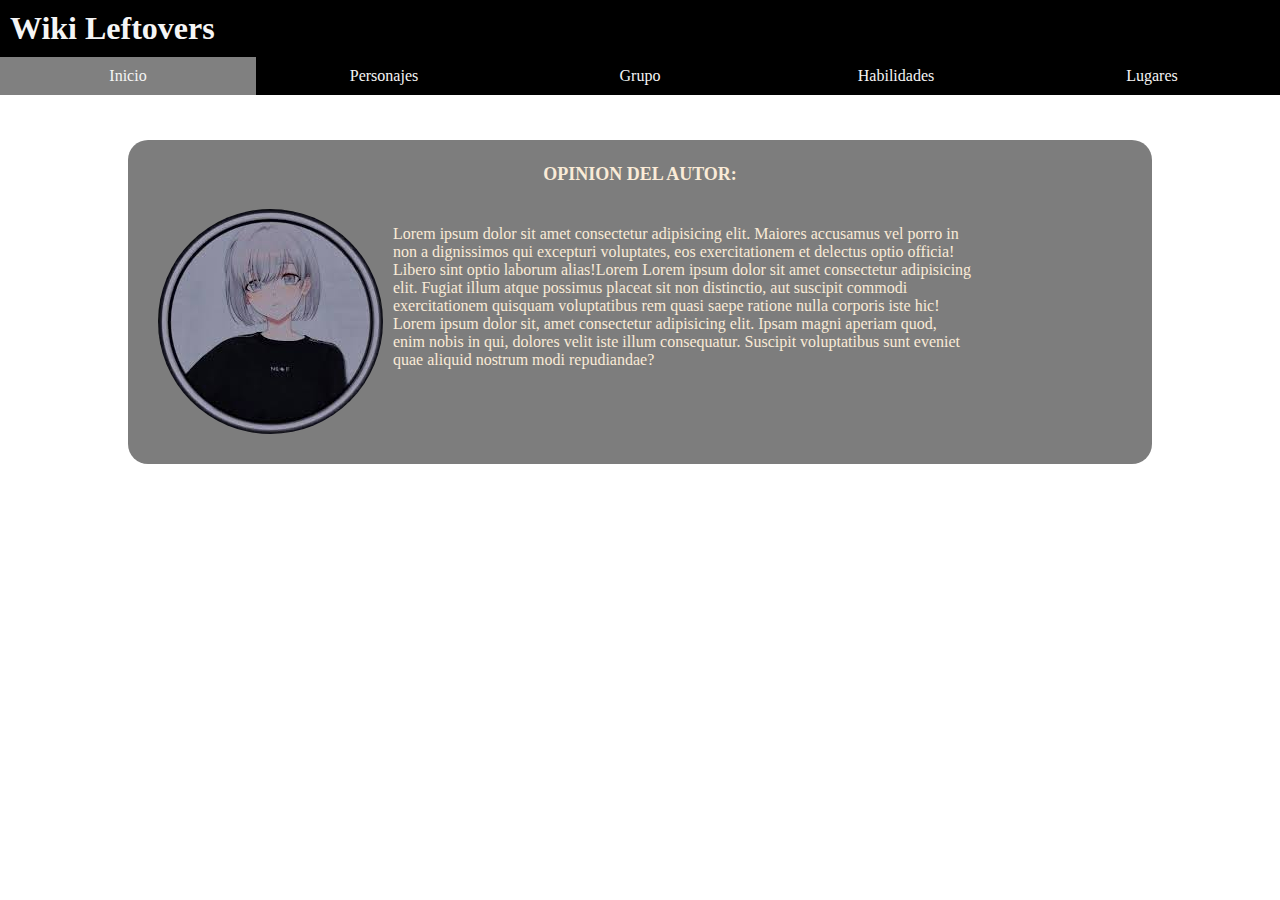
<file: index.html>
<!DOCTYPE html>
<html lang="en">
<head>
    <meta charset="UTF-8">
    <meta name="viewport" content="width=device-width, initial-scale=1.0">
    <title>Wiki Leftovers</title>
    <link rel = "stylesheet" href="css/style.css">
</head>
<body>
    <div class="menu">
        <h1>Wiki Leftovers</h1>
        <div class="boton_container">
            <a class="boton boton_seleccionado">Inicio</a>
            <a class="boton" href="html/personaje.html">Personajes</a>
            <a class="boton" href="html/grupo.html">Grupo</a>
            <a class="boton" href="html/habilidades.html">Habilidades</a>
            <a class="boton" href="html/lugares.html">Lugares</a>
        </div> 
    </div>

    <div class="separador_inicial"></div>

    <div class="secion_texto">
        <h4>OPINION DEL AUTOR: </h4>
        <div>
            <img src="img/icon_autor.jpg" alt="">
            <p>Lorem ipsum dolor sit amet consectetur adipisicing elit. Maiores accusamus vel porro in non a dignissimos qui excepturi voluptates, eos exercitationem et delectus optio officia! Libero sint optio laborum alias!Lorem Lorem ipsum dolor sit amet consectetur adipisicing elit. Fugiat illum atque possimus placeat sit non distinctio, aut suscipit commodi exercitationem quisquam voluptatibus rem quasi saepe ratione nulla corporis iste hic! Lorem ipsum dolor sit, amet consectetur adipisicing elit. Ipsam magni aperiam quod, enim nobis in qui, dolores velit iste illum consequatur. Suscipit voluptatibus sunt eveniet quae aliquid nostrum modi repudiandae?</p>
        </div>
    </div>
</body>
</html>
</file>
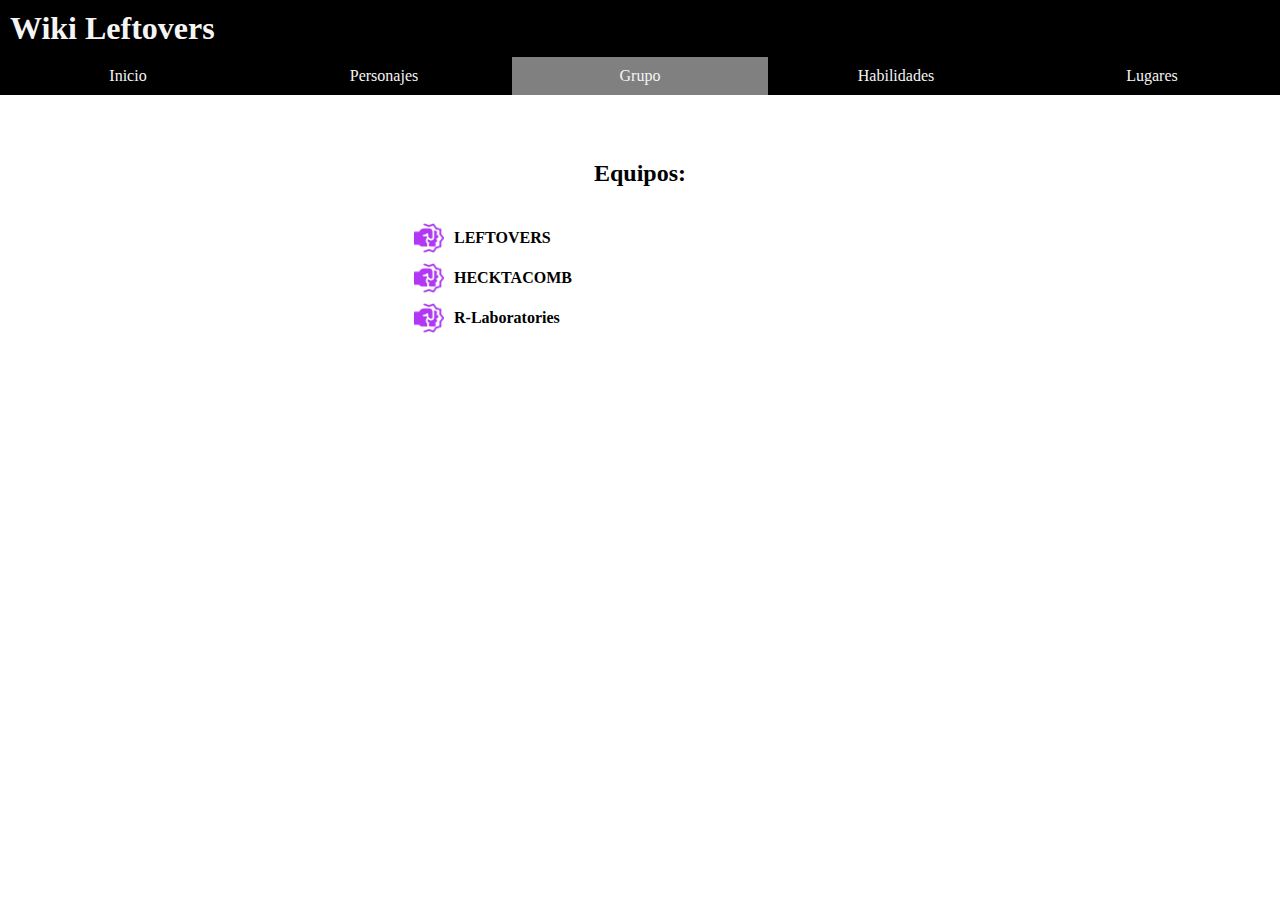
<file: html/grupo.html>
<!DOCTYPE html>
<html lang="en">
<head>
    <meta charset="UTF-8">
    <meta name="viewport" content="width=device-width, initial-scale=1.0">
    <title>Wiki Leftovers</title>
    <link rel = "stylesheet" href="../css/style.css">
</head>
<body>
    <div class="menu">
        <h1>Wiki Leftovers</h1>
        <div class="boton_container">
            <a class="boton" href="../index.html">Inicio</a>
            <a class="boton" href="personaje.html">Personajes</a>
            <a class="boton boton_seleccionado">Grupo</a>
            <a class="boton" href="habilidades.html">Habilidades</a>
            <a class="boton" href="lugares.html">Lugares</a>
        </div> 
    </div>

    <div class="separador_inicial"></div>

    <h2>Equipos: </h2>

    <ol class="lista_habilidades">
        <li>
            <div class="habilidad">
                <img src="../img/icono habilidades/damageRetribution.png" alt="">
                <a href="#">LEFTOVERS</a>
            </div>
        </li>
        <li>
            <div class="habilidad">
                <img src="../img/icono habilidades/damageRetribution.png" alt="">
                <a href="#">HECKTACOMB</a>
            </div>
        </li>
        <li>
            <div class="habilidad">
                <img src="../img/icono habilidades/damageRetribution.png" alt="">
                <a href="#">R-Laboratories</a>
            </div>
        </li>
    </ol>
</body>
</html>
</file>
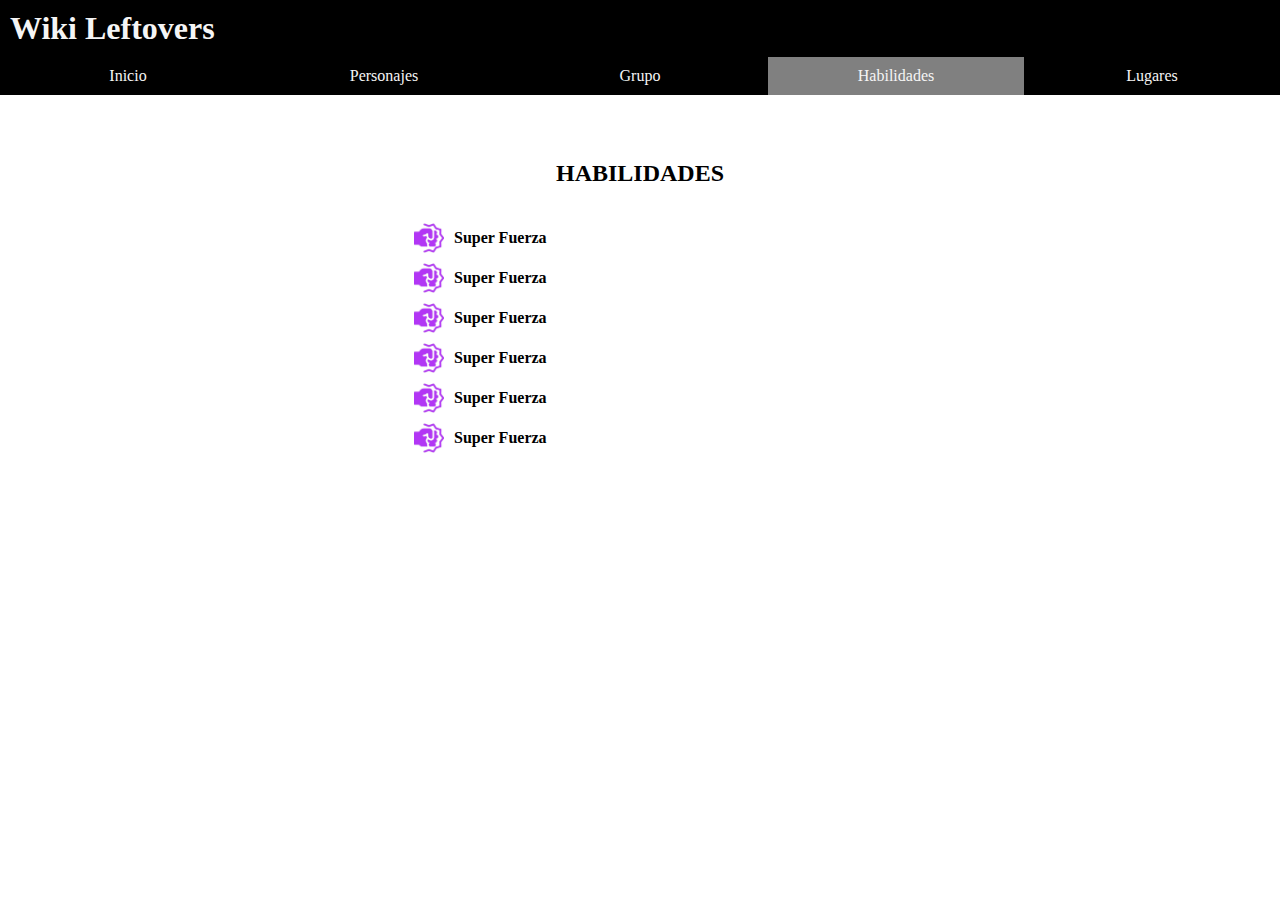
<file: html/habilidades.html>
<!DOCTYPE html>
<html lang="en">
<head>
    <meta charset="UTF-8">
    <meta name="viewport" content="width=device-width, initial-scale=1.0">
    <title>Wiki Leftovers</title>
    <link rel = "stylesheet" href="../css/style.css">
</head>
<body>
    <div class="menu">
        <h1>Wiki Leftovers</h1>
        <div class="boton_container">
            <a class="boton" href="../index.html">Inicio</a>
            <a class="boton" href="personaje.html">Personajes</a>
            <a class="boton" href="grupo.html">Grupo</a>
            <a class="boton boton_seleccionado">Habilidades</a>
            <a class="boton" href="lugares.html">Lugares</a>
        </div> 
    </div>

    <div class="separador_inicial"></div>

    <h2>HABILIDADES</h2>

    <ol class="lista_habilidades">
        <li>
            <div class="habilidad">
                <img src="../img/icono habilidades/damageRetribution.png" alt="">
                <a href="#">Super Fuerza</a>
            </div>
        </li>
        <li>
            <div class="habilidad">
                <img src="../img/icono habilidades/damageRetribution.png" alt="">
                <a href="#">Super Fuerza</a>
            </div>
        </li>
        <li>
            <div class="habilidad">
                <img src="../img/icono habilidades/damageRetribution.png" alt="">
                <a href="#">Super Fuerza</a>
            </div>
        </li>
        <li>
            <div class="habilidad">
                <img src="../img/icono habilidades/damageRetribution.png" alt="">
                <a href="#">Super Fuerza</a>
            </div>
        </li>
        <li>
            <div class="habilidad">
                <img src="../img/icono habilidades/damageRetribution.png" alt="">
                <a href="#">Super Fuerza</a>
            </div>
        </li>
        <li>
            <div class="habilidad">
                <img src="../img/icono habilidades/damageRetribution.png" alt="">
                <a href="#">Super Fuerza</a>
            </div>
        </li>
    </ol>
</body>
</html>
</file>
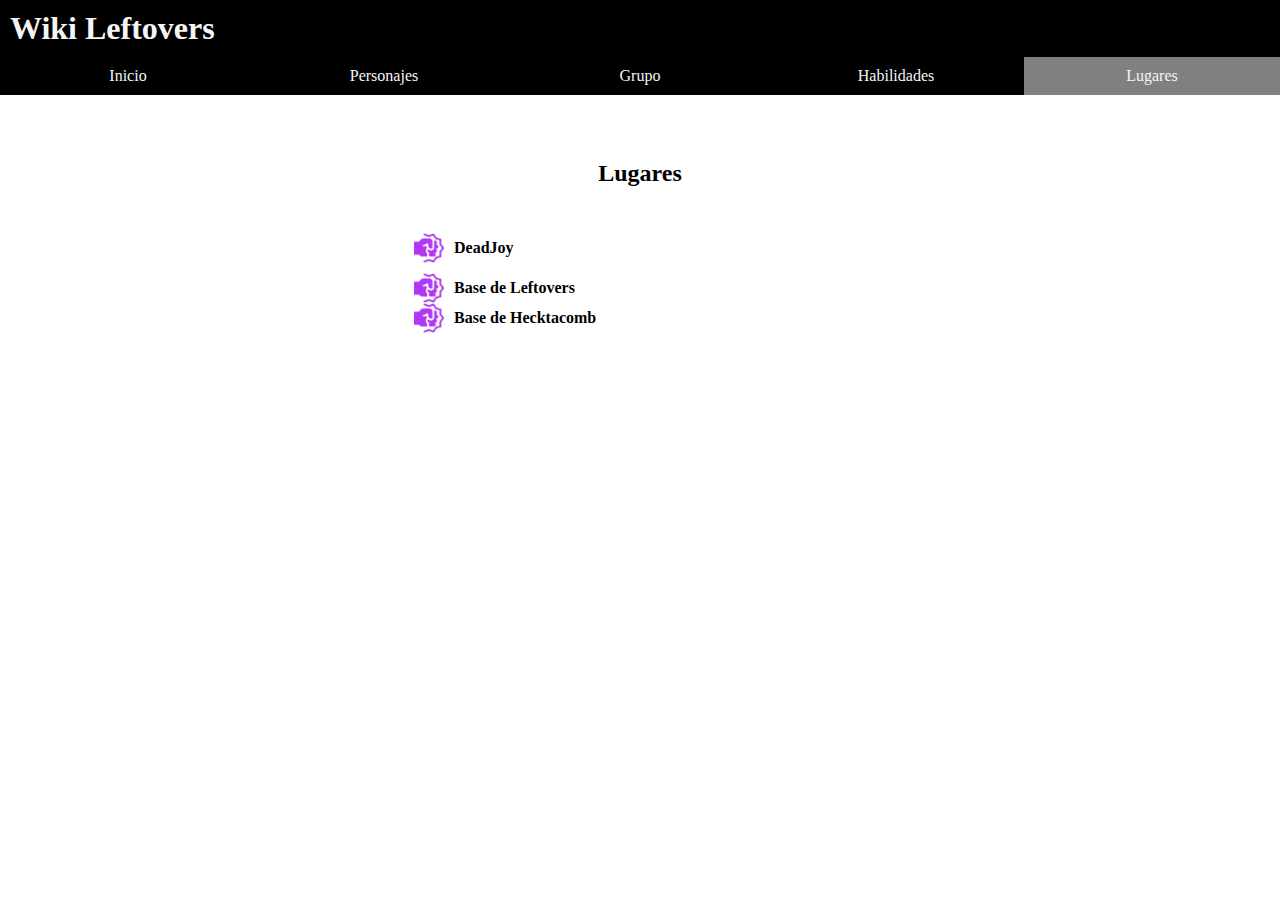
<file: html/lugares.html>
<!DOCTYPE html>
<html lang="en">
<head>
    <meta charset="UTF-8">
    <meta name="viewport" content="width=device-width, initial-scale=1.0">
    <title>Wiki Leftovers</title>
    <link rel = "stylesheet" href="../css/style.css">
</head>
<body>
    <div class="menu">
        <h1>Wiki Leftovers</h1>
        <div class="boton_container">
            <a class="boton" href="../index.html">Inicio</a>
            <a class="boton" href="personaje.html">Personajes</a>
            <a class="boton" href="grupo.html">Grupo</a>
            <a class="boton" href="habilidades.html">Habilidades</a>
            <a class="boton boton_seleccionado">Lugares</a>
        </div> 
    </div>

    <div class="separador_inicial"></div>

    <h2>Lugares</h2>
    
    <ol class="lista_habilidades">
        <li>
            <li>
                <div class="habilidad">
                    <img src="../img/icono habilidades/damageRetribution.png" alt="">
                    <a href="#">DeadJoy</a>
                </div>
            </li>
            <div class="habilidad">
                <img src="../img/icono habilidades/damageRetribution.png" alt="">
                <a href="#">Base de Leftovers</a>
            </div>
        </li>
        <li>
            <div class="habilidad">
                <img src="../img/icono habilidades/damageRetribution.png" alt="">
                <a href="#">Base de Hecktacomb</a>
            </div>
        </li>
    </ol>

    
</body>
</html>
</file>
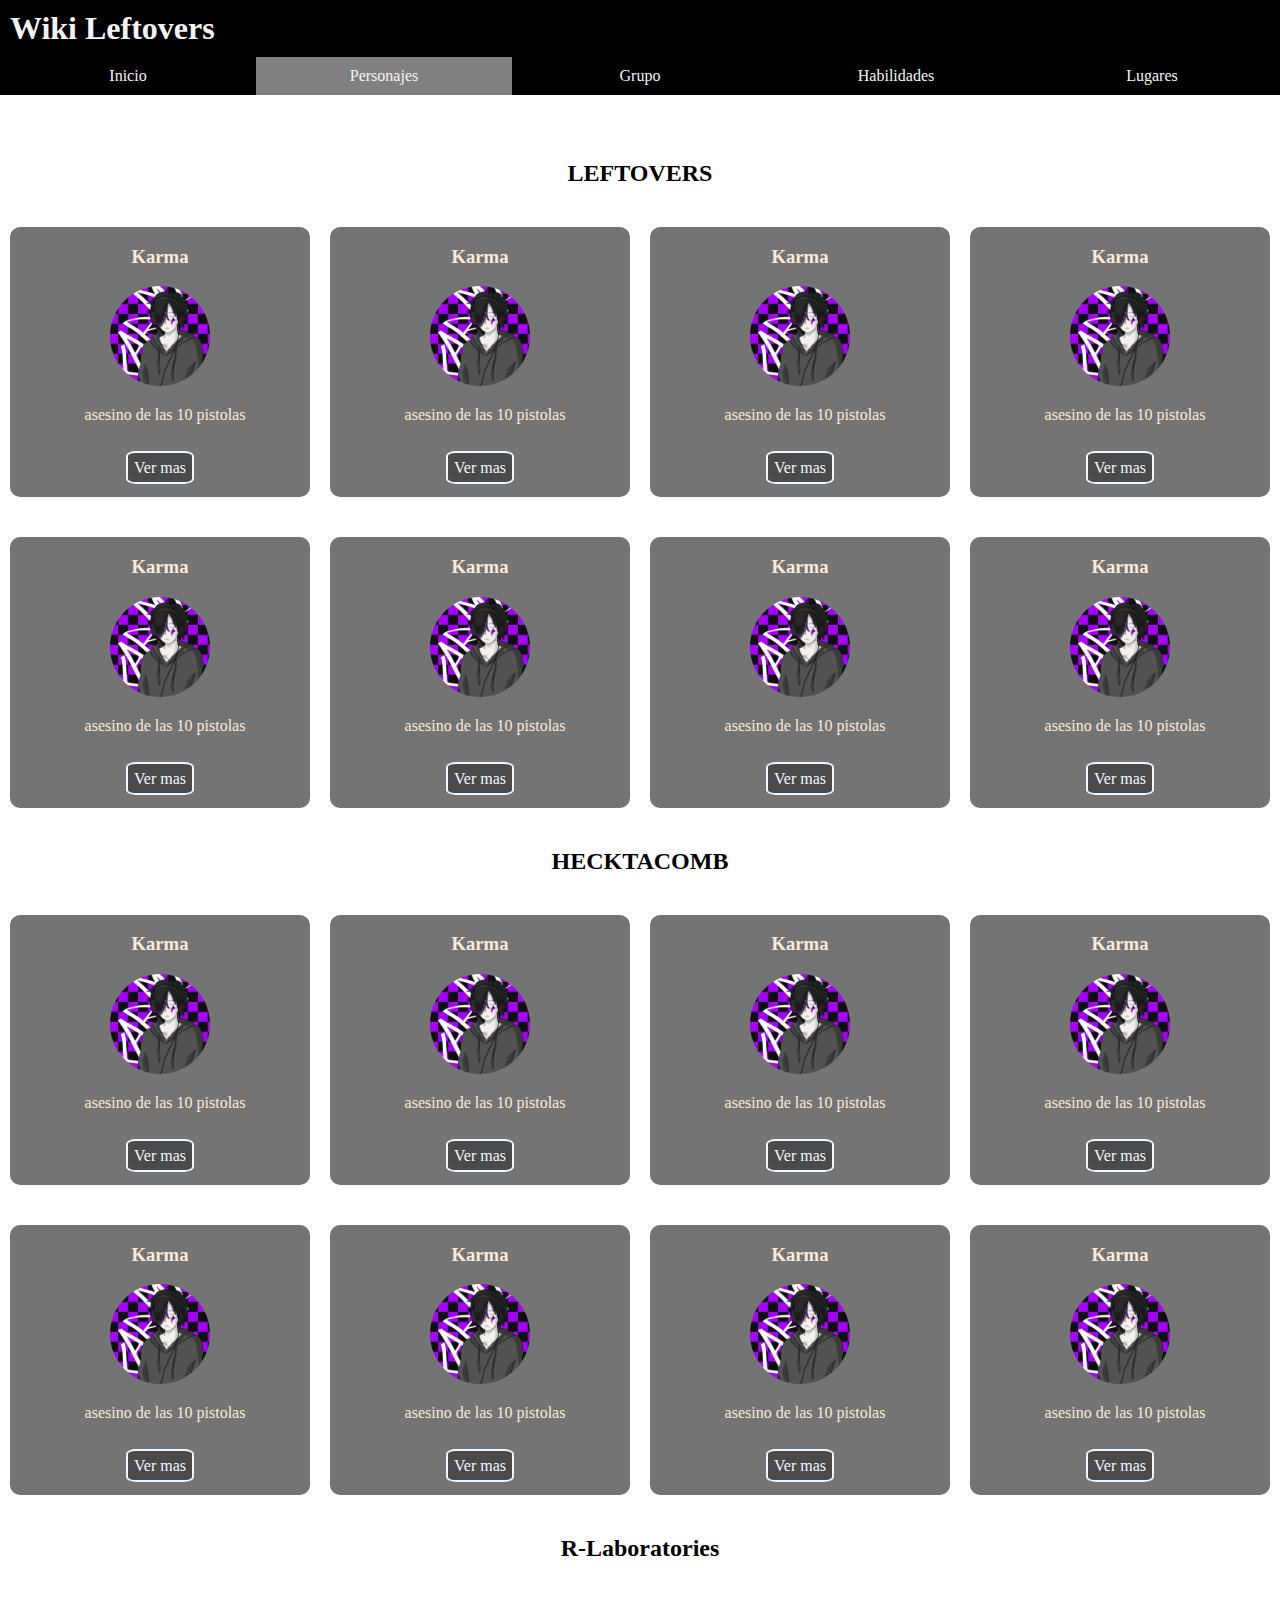
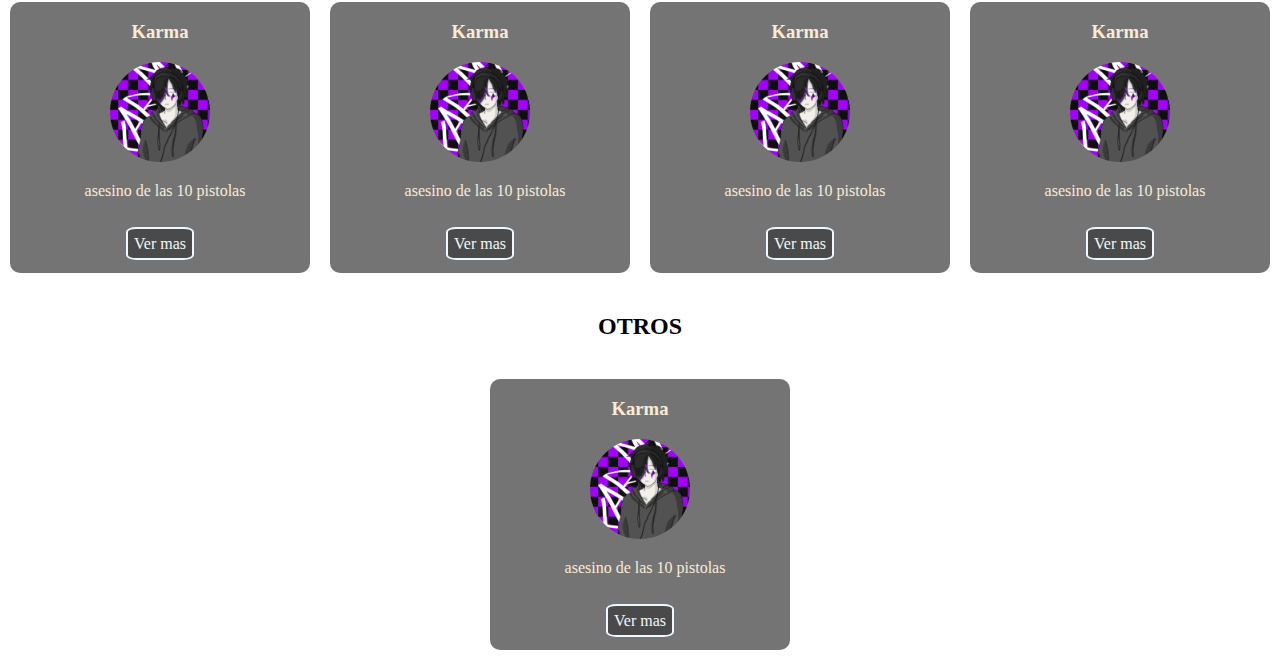
<file: html/personaje.html>
<!DOCTYPE html>
<html lang="en">
<head>
    <meta charset="UTF-8">
    <meta name="viewport" content="width=device-width, initial-scale=1.0">
    <title>Wiki Leftovers</title>
    <link rel = "stylesheet" href="../css/style.css">
</head>
<body>
    <div class="menu">
        <h1>Wiki Leftovers</h1>
        <div class="boton_container">
            <a class="boton" href="../index.html">Inicio</a>
            <a class="boton boton_seleccionado">Personajes</a>
            <a class="boton" href="grupo.html">Grupo</a>
            <a class="boton" href="habilidades.html">Habilidades</a>
            <a class="boton" href="lugares.html">Lugares</a>
        </div> 
    </div>

    <div class="separador_inicial"></div>

    <h2>LEFTOVERS</h2>

    <div class="contenedor_tarjetas_personajes">
        <div class="tarjeta_personaje">
        <h3>Karma</h3>
        <img src="../img/personajes/karma.png">
        <p>asesino de las 10 pistolas</p>
        <a class="boton_link" href="personajes/karma.html">Ver mas</a>
        </div>

        <div class="tarjeta_personaje">
        <h3>Karma</h3>
        <img src="../img/personajes/karma.png">
        <p>asesino de las 10 pistolas</p>
        <a class="boton_link" href="personajes/karma.html">Ver mas</a>
        </div>

        <div class="tarjeta_personaje">
        <h3>Karma</h3>
        <img src="../img/personajes/karma.png">
        <p>asesino de las 10 pistolas</p>
        <a class="boton_link" href="personajes/karma.html">Ver mas</a>
        </div>

        <div class="tarjeta_personaje">
        <h3>Karma</h3>
        <img src="../img/personajes/karma.png">
        <p>asesino de las 10 pistolas</p>
        <a class="boton_link" href="personajes/karma.html">Ver mas</a>
        </div>
    </div>

    <div class="contenedor_tarjetas_personajes">
        <div class="tarjeta_personaje">
        <h3>Karma</h3>
        <img src="../img/personajes/karma.png">
        <p>asesino de las 10 pistolas</p>
        <a class="boton_link" href="personajes/karma.html">Ver mas</a>
        </div>

        <div class="tarjeta_personaje">
        <h3>Karma</h3>
        <img src="../img/personajes/karma.png">
        <p>asesino de las 10 pistolas</p>
        <a class="boton_link" href="personajes/karma.html">Ver mas</a>
        </div>

        <div class="tarjeta_personaje">
        <h3>Karma</h3>
        <img src="../img/personajes/karma.png">
        <p>asesino de las 10 pistolas</p>
        <a class="boton_link" href="personajes/karma.html">Ver mas</a>
        </div>

        <div class="tarjeta_personaje">
        <h3>Karma</h3>
        <img src="../img/personajes/karma.png">
        <p>asesino de las 10 pistolas</p>
        <a class="boton_link" href="personajes/karma.html">Ver mas</a>
        </div>
    </div>

    <h2>HECKTACOMB</h2>

    <div class="contenedor_tarjetas_personajes">
        <div class="tarjeta_personaje">
        <h3>Karma</h3>
        <img src="../img/personajes/karma.png">
        <p>asesino de las 10 pistolas</p>
        <a class="boton_link" href="personajes/karma.html">Ver mas</a>
        </div>

        <div class="tarjeta_personaje">
        <h3>Karma</h3>
        <img src="../img/personajes/karma.png">
        <p>asesino de las 10 pistolas</p>
        <a class="boton_link" href="personajes/karma.html">Ver mas</a>
        </div>

        <div class="tarjeta_personaje">
        <h3>Karma</h3>
        <img src="../img/personajes/karma.png">
        <p>asesino de las 10 pistolas</p>
        <a class="boton_link" href="personajes/karma.html">Ver mas</a>
        </div>

        <div class="tarjeta_personaje">
        <h3>Karma</h3>
        <img src="../img/personajes/karma.png">
        <p>asesino de las 10 pistolas</p>
        <a class="boton_link" href="personajes/karma.html">Ver mas</a>
        </div>
    </div>

    <div class="contenedor_tarjetas_personajes">
        <div class="tarjeta_personaje">
        <h3>Karma</h3>
        <img src="../img/personajes/karma.png">
        <p>asesino de las 10 pistolas</p>
        <a class="boton_link" href="personajes/karma.html">Ver mas</a>
        </div>

        <div class="tarjeta_personaje">
        <h3>Karma</h3>
        <img src="../img/personajes/karma.png">
        <p>asesino de las 10 pistolas</p>
        <a class="boton_link" href="personajes/karma.html">Ver mas</a>
        </div>

        <div class="tarjeta_personaje">
        <h3>Karma</h3>
        <img src="../img/personajes/karma.png">
        <p>asesino de las 10 pistolas</p>
        <a class="boton_link" href="personajes/karma.html">Ver mas</a>
        </div>

        <div class="tarjeta_personaje">
        <h3>Karma</h3>
        <img src="../img/personajes/karma.png">
        <p>asesino de las 10 pistolas</p>
        <a class="boton_link" href="personajes/karma.html">Ver mas</a>
        </div>
    </div>

    <h2>R-Laboratories</h2>

    <div class="contenedor_tarjetas_personajes">
        <div class="tarjeta_personaje">
        <h3>Karma</h3>
        <img src="../img/personajes/karma.png">
        <p>asesino de las 10 pistolas</p>
        <a class="boton_link" href="personajes/karma.html">Ver mas</a>
        </div>

        <div class="tarjeta_personaje">
        <h3>Karma</h3>
        <img src="../img/personajes/karma.png">
        <p>asesino de las 10 pistolas</p>
        <a class="boton_link" href="personajes/karma.html">Ver mas</a>
        </div>

        <div class="tarjeta_personaje">
        <h3>Karma</h3>
        <img src="../img/personajes/karma.png">
        <p>asesino de las 10 pistolas</p>
        <a class="boton_link" href="personajes/karma.html">Ver mas</a>
        </div>

        <div class="tarjeta_personaje">
        <h3>Karma</h3>
        <img src="../img/personajes/karma.png">
        <p>asesino de las 10 pistolas</p>
        <a class="boton_link" href="personajes/karma.html">Ver mas</a>
        </div>
    </div>

    <h2>OTROS</h2>

        <div class="contenedor_tarjetas_personajes">
            <div class="tarjeta_personaje">
            <h3>Karma</h3>
            <img src="../img/personajes/karma.png">
            <p>asesino de las 10 pistolas</p>
            <a class="boton_link" href="personajes/karma.html">Ver mas</a>
            </div>
        </div>

    </div>
    
</body>
</html>
</file>
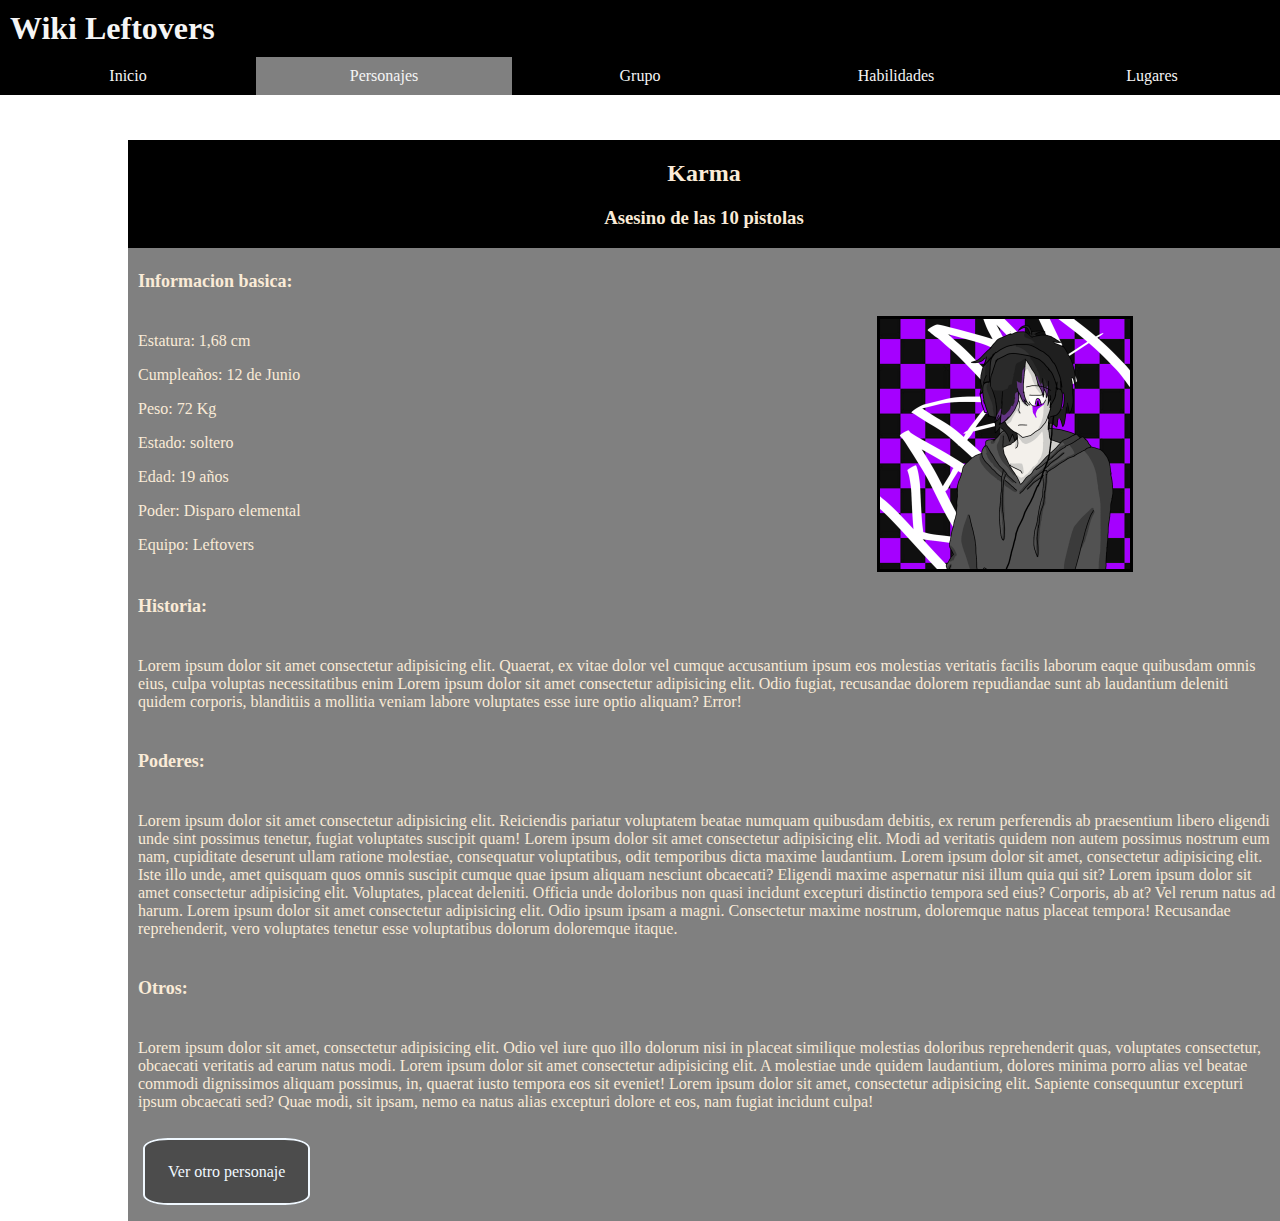
<file: html/personajes/karma.html>
<!DOCTYPE html>
<html lang="en">
<head>
    <meta charset="UTF-8">
    <meta name="viewport" content="width=device-width, initial-scale=1.0">
    <title>Karma</title>
    <link rel = "stylesheet" href="../../css/style.css">
</head>
<body>
    <div class="menu">
        <h1>Wiki Leftovers</h1>
        <div class="boton_container">
            <a class="boton" href="../../index.html">Inicio</a>
            <a class="boton boton_seleccionado">Personajes</a>
            <a class="boton" href="../grupo.html">Grupo</a>
            <a class="boton" href="../habilidades.html">Habilidades</a>
            <a class="boton" href="../lugares.html">Lugares</a>
        </div> 
    </div>

    <div class="separador_inicial"></div>

    <div class="tilulo_personaje">
        <h2>Karma</h2>
        <h3>Asesino de las 10 pistolas</h3>
    </div>
    
    <div class="datos_personajes">
        <h4>Informacion basica: </h4>
        <div class="secion_datos">

            <div class="secion_datos_general">
                <p>Estatura: 1,68 cm</p>
                <p>Cumpleaños: 12 de Junio</p>
                <p>Peso: 72 Kg</p>
                <p>Estado: soltero</p>
                <p>Edad: 19 años</p>
                <p>Poder: Disparo elemental</p>
                <p>Equipo: Leftovers</p>
            </div>

            <img src="../../img/personajes/karma.png" alt="">
        
        </div>
        <h4>Historia: </h4>
        <div class="secion_datos">
            <p>Lorem ipsum dolor sit amet consectetur adipisicing elit. Quaerat, ex vitae dolor vel cumque accusantium ipsum eos molestias veritatis facilis laborum eaque quibusdam omnis eius, culpa voluptas necessitatibus enim <autem class="lor"> Lorem ipsum dolor sit amet consectetur adipisicing elit. Odio fugiat, recusandae dolorem repudiandae sunt ab laudantium deleniti quidem corporis, blanditiis a mollitia veniam labore voluptates esse iure optio aliquam? Error!</autem></p>
        </div>

        <h4>Poderes: </h4>
        <div class="secion_datos">
            <p>Lorem ipsum dolor sit amet consectetur adipisicing elit. Reiciendis pariatur voluptatem beatae numquam quibusdam debitis, ex rerum perferendis ab praesentium libero eligendi unde sint possimus tenetur, fugiat voluptates suscipit quam! Lorem ipsum dolor sit amet consectetur adipisicing elit. Modi ad veritatis quidem non autem possimus nostrum eum nam, cupiditate deserunt ullam ratione molestiae, consequatur voluptatibus, odit temporibus dicta maxime laudantium. Lorem ipsum dolor sit amet, consectetur adipisicing elit. Iste illo unde, amet quisquam quos omnis suscipit cumque quae ipsum aliquam nesciunt obcaecati? Eligendi maxime aspernatur nisi illum quia qui sit? Lorem ipsum dolor sit amet consectetur adipisicing elit. Voluptates, placeat deleniti. Officia unde doloribus non quasi incidunt excepturi distinctio tempora sed eius? Corporis, ab at? Vel rerum natus ad harum. Lorem ipsum dolor sit amet consectetur adipisicing elit. Odio ipsum ipsam a magni. Consectetur maxime nostrum, doloremque natus placeat tempora! Recusandae reprehenderit, vero voluptates tenetur esse voluptatibus dolorum doloremque itaque.</p>
        </div>

        <h4>Otros: </h4>
        <div class="secion_datos">
            <p>Lorem ipsum dolor sit amet, consectetur adipisicing elit. Odio vel iure quo illo dolorum nisi in placeat similique molestias doloribus reprehenderit quas, voluptates consectetur, obcaecati veritatis ad earum natus modi. Lorem ipsum dolor sit amet consectetur adipisicing elit. A molestiae unde quidem laudantium, dolores minima porro alias vel beatae commodi dignissimos aliquam possimus, in, quaerat iusto tempora eos sit eveniet! Lorem ipsum dolor sit amet, consectetur adipisicing elit. Sapiente consequuntur excepturi ipsum obcaecati sed? Quae modi, sit ipsam, nemo ea natus alias excepturi dolore et eos, nam fugiat incidunt culpa!</p>
        </div>

        <br><br>

        <a class="boton_link" href="../personaje.html">Ver otro personaje</a>
    </div>

</body>
</html>
</file>
<file: css/style.css>
body {
    margin: 0;
    display: flex;
    flex-direction: column;
    height: 100vh;
}

.separador_inicial{
    margin-top: 140px;
}

h2, h3{
    text-align: center;
}

.menu {
    background-color: black;
    text-align: center;
    width: 100%;
    display: flex;
    flex-direction: column;
    position: fixed;
}

.menu h1, .menu a {
    color: whitesmoke;
    text-decoration: none;
    margin: 0;
}

.menu h1 {
    text-align: left;
    padding: 10px;
}

.menu .boton {
    color: whitesmoke;
    text-decoration: none;
    flex: 1;
    padding: 10px 0;
    transition: background-color 0.3s ease, color 0.3s ease;
}

.menu .boton:hover {
    background-color: gray;
    color: black;
}

.boton_seleccionado {
    background-color: gray;
    color: black;
}

.menu .boton_container {
    display: flex;
    width: 100%;
}

.tarjeta_personaje{
    padding-bottom: 20px;
    width: 18%;
    background-color: rgba(87, 87, 87, 0.829);
    text-align: center;
    margin: auto;
    margin-top: 20px;
    margin-bottom: 20px;
    flex: 0 1 calc(25% - 20px);
    border-radius: 10px;
}

.tarjeta_personaje img{
    width: 100px;
    border-radius: 50%;
}

.boton_link {
    background-color: rgba(66, 66, 66, 0.836);
    color: aliceblue;
    padding: 2%;
    border: solid,2px;
    border-radius: 15%;
    text-decoration: none;
    margin: 15px;
}

.boton_link:hover{
    background-color: rgba(124, 25, 25, 0.836);
    color: aliceblue;
}

.tarjeta_personaje p{
    margin-bottom: 35px;
}

.contenedor_tarjetas_personajes{
    display: flex;
    width: 100%;
    justify-content: ;
}

.lista_habilidades {
    list-style-type: none; /* Utiliza números en lugar de viñetas */
    padding-left: 30px; /* Espaciado a la izquierda para el contenido de la lista */
    margin-inline: 30%;
}

.lista_habilidades li {
    margin-bottom: 10px; /* Espacio entre cada elemento de la lista */
}

.habilidad {
    display: flex;
    align-items: center; /* Alinea la imagen y el texto verticalmente */
}

.habilidad img {
    margin-right: 10px; /* Espacio entre la imagen y el texto */
    height: 30px;
}

.habilidad a {
    text-decoration: none; /* Quita el subrayado del enlace */
    color: #000; /* Color del texto del enlace */
    font-weight: bold; /* Texto en negrita */
}

/* Opcional: cambia el color del enlace al pasar el cursor por encima */
.habilidad a:hover {
    color: #007BFF; /* Color del texto del enlace al pasar el cursor */
}
.datos_personajes{
    background-color: grey;
    margin-left: 10%;
    padding-bottom: 40px;
}

.datos_personajes h4,p,strong{
    color: antiquewhite;
    margin-left: 10px;
}

.secion_datos{
    display: flex;
}

.tilulo_personaje{
    background-color: #000;
    margin-left: 10%;
}

.secion_datos img{
    height: 250px;
    margin-left: 50%;
    border-style: solid;
}

.tilulo_personaje h2,h3{
    color: antiquewhite;
}

h4{
    font-size: 18px;
    color: antiquewhite;
}

.secion_texto{
    background-color: rgba(80, 80, 80, 0.74);
    margin-inline: 10%;
    padding-inline: 30px;
    border-radius: 20px;
    padding-bottom: 30px;
}

.secion_texto h4{
    text-align: center;
}

.secion_texto div{
    display: flex;
}

.secion_texto p{
    width: 60%;
}

.secion_texto img{
    border-radius: 50%;
    height: 20%;
}
</file>
